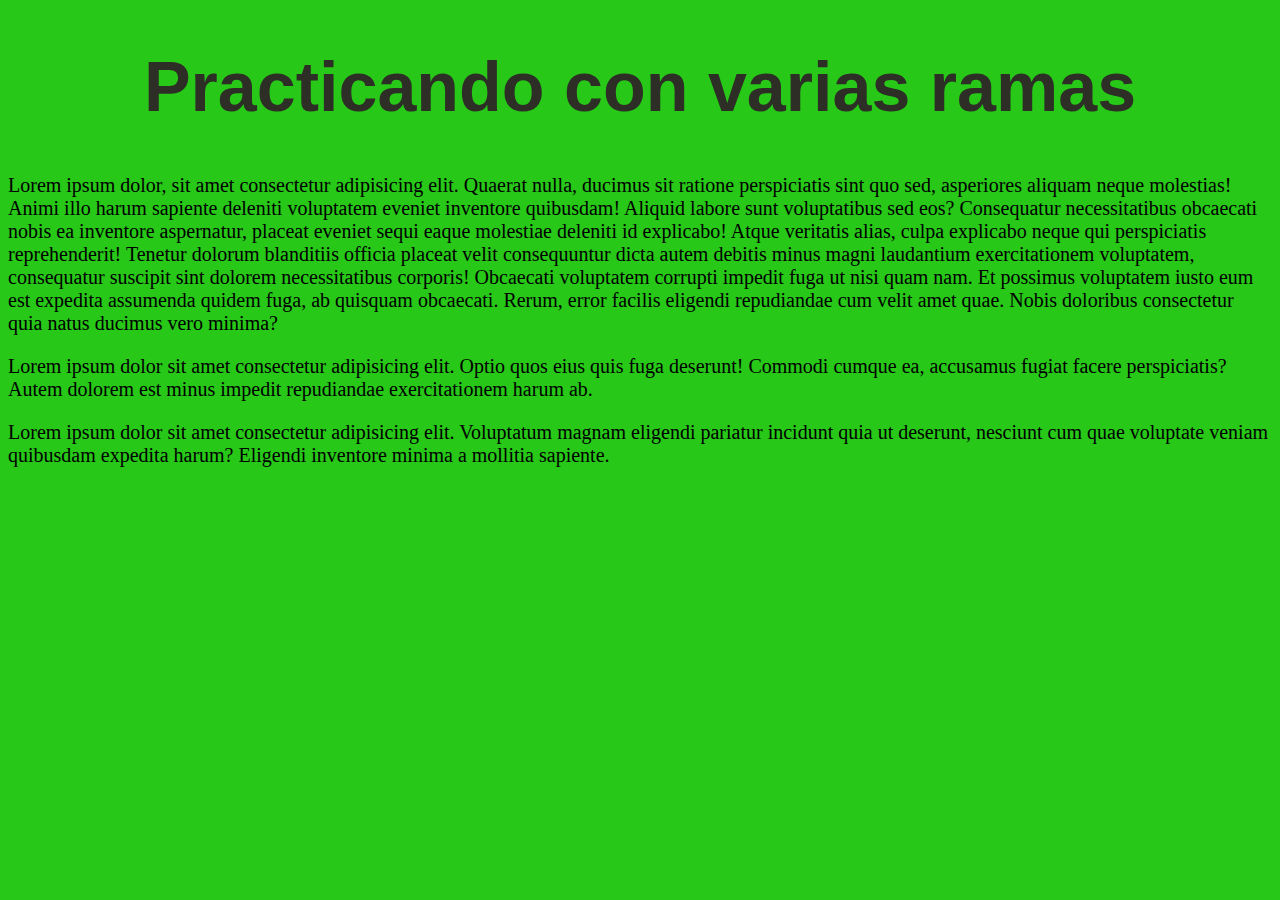
<file: semana10/sesion 50/index.html>
<!DOCTYPE html>
<html lang="en">
  <head>
    <meta charset="UTF-8" />
    <meta name="viewport" content="width=device-width, initial-scale=1.0" />
    <title>Ramas</title>
    <link rel="stylesheet" href="" />
    <link rel="stylesheet" href="./assets/css/styles.css" />
  </head>
  <body>
    <h1>Practicando con varias ramas</h1>
    <p>
      Lorem ipsum dolor, sit amet consectetur adipisicing elit. Quaerat nulla,
      ducimus sit ratione perspiciatis sint quo sed, asperiores aliquam neque
      molestias! Animi illo harum sapiente deleniti voluptatem eveniet inventore
      quibusdam! Aliquid labore sunt voluptatibus sed eos? Consequatur
      necessitatibus obcaecati nobis ea inventore aspernatur, placeat eveniet
      sequi eaque molestiae deleniti id explicabo! Atque veritatis alias, culpa
      explicabo neque qui perspiciatis reprehenderit! Tenetur dolorum blanditiis
      officia placeat velit consequuntur dicta autem debitis minus magni
      laudantium exercitationem voluptatem, consequatur suscipit sint dolorem
      necessitatibus corporis! Obcaecati voluptatem corrupti impedit fuga ut
      nisi quam nam. Et possimus voluptatem iusto eum est expedita assumenda
      quidem fuga, ab quisquam obcaecati. Rerum, error facilis eligendi
      repudiandae cum velit amet quae. Nobis doloribus consectetur quia natus
      ducimus vero minima?
    </p>

    <p>
      Lorem ipsum dolor sit amet consectetur adipisicing elit. Optio quos eius
      quis fuga deserunt! Commodi cumque ea, accusamus fugiat facere
      perspiciatis? Autem dolorem est minus impedit repudiandae exercitationem
      harum ab.
    </p>
    <p>
      Lorem ipsum dolor sit amet consectetur adipisicing elit. Voluptatum magnam
      eligendi pariatur incidunt quia ut deserunt, nesciunt cum quae voluptate
      veniam quibusdam expedita harum? Eligendi inventore minima a mollitia
      sapiente.
    </p>
  </body>
</html>
</file>
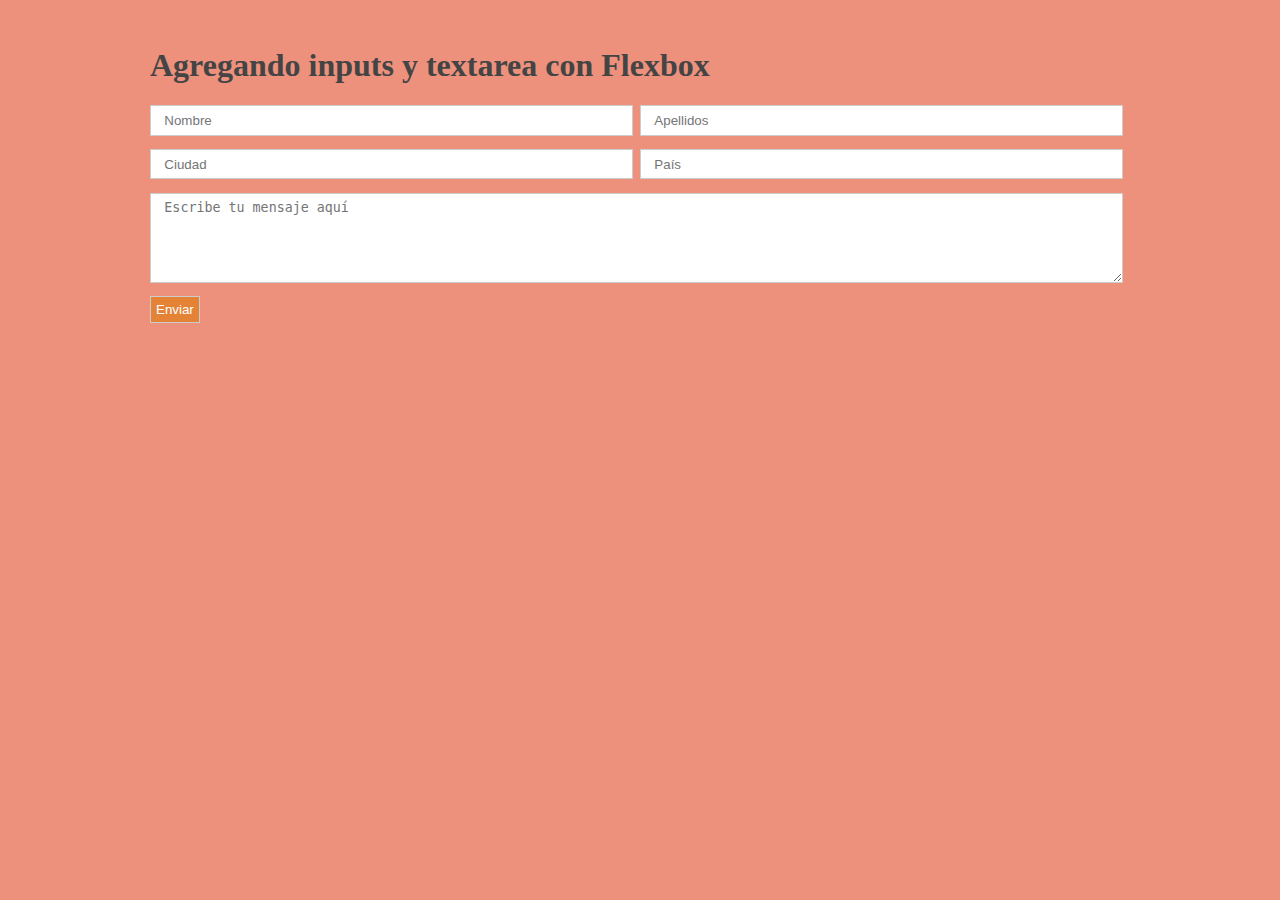
<file: semana8/sesion37/index.html>
<!DOCTYPE html>
<html lang="es">
  <head>
    <meta charset="UTF-8" />
    <meta name="viewport" content="width=device-width, initial-scale=1.0" />
    <title>Simple Responsive Form</title>
    <link rel="stylesheet" href="./assets/css/style.css" />
  </head>
  <body>
    <h1>Agregando inputs y textarea con Flexbox</h1>

    <form>
      <div>
        <input
          type="text"
          class="field"
          placeholder="Nombre"
          name="nombre"
          id="nombre"
        />
        <input
          type="text"
          class="field"
          placeholder="Apellidos"
          name="apellidos"
          id="apellidos"
        />
        <input
          type="text"
          class="field"
          placeholder="Ciudad"
          name="ciudad"
          id="ciudad"
        />
        <input
          type="text"
          class="field"
          placeholder="País"
          name="pais"
          id="pais"
        />
        <textarea
          name="mensaje"
          id="mensaje"
          placeholder="Escribe tu mensaje aquí"
          rows="5"
          cols="20"
        ></textarea>
      </div>
      <input class="button" type="submit" value="Enviar" />
    </form>
  </body>
</html>
</file>
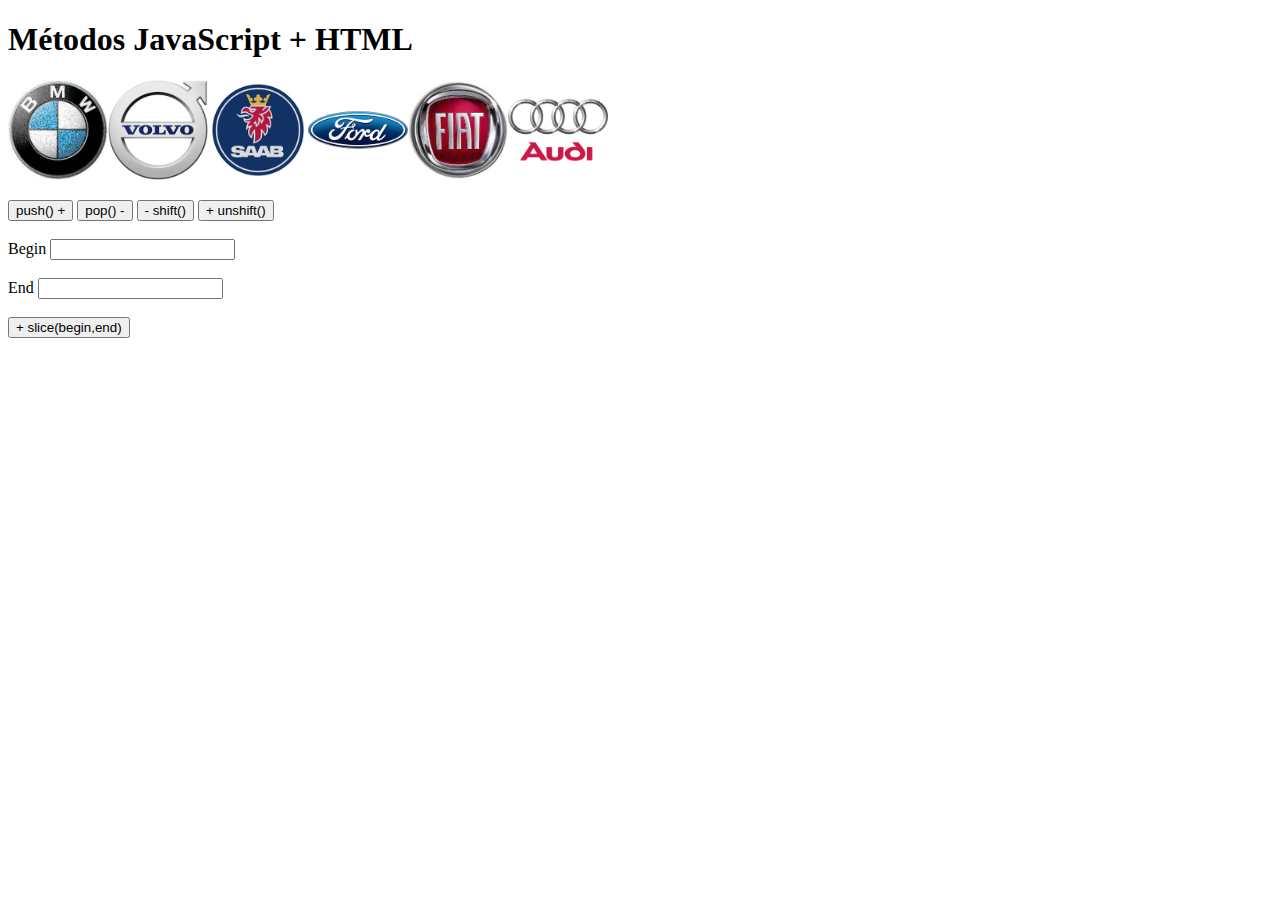
<file: semana9/mini proyecto - plantilla/index.html>
<!DOCTYPE html>
<html lang="es">
  <head>
    <meta charset="UTF-8" />
    <meta http-equiv="X-UA-Compatible" content="IE=edge" />
    <meta name="viewport" content="width=device-width, initial-scale=1.0" />
    <title>Bucles con JS</title>
    <link rel="stylesheet" href="assets/css/estilos.css" />
  </head>

  <body>
    <h1>Métodos JavaScript + HTML</h1>
    <!--recordar que para Javascript una buena practica es utilizar los id en lugar de class-->
    <p id="demo"></p>
    <!--Aca debera construir los botones que invocaran los métodos a utilizar-->
    <button id="btn-push">push() +</button>
    <button id="btn-pop">pop() -</button>
    <button id="btn-shift">- shift()</button>
    <button id="btn-unshift">+ unshift()</button><br /><br />
    <label>Begin</label>
    <input type="text" id="begin" name="begin" /><br /><br />
    <label>End</label>
    <input type="text" id="end" name="end" /><br /><br />
    <button id="btn-slice">+ slice(begin,end)</button><br /><br />
    <script src="assets/js/script.js"></script>
  </body>
</html>
</file>
<file: semana10/sesion 50/assets/css/styles.css>
body {
  color: rgb(45, 46, 37);
  background-color: rgb(39, 200, 24);
  align-items: center;
}
h1 {
  text-align: center;
  font-family: "Trebuchet MS", "Lucida Sans Unicode", "Lucida Grande",
    "Lucida Sans", Arial, sans-serif;
  font-size: 70px;
}
p {
  font-size: 20px;
  color: black;
}
</file>
<file: semana8/sesion37/assets/css/style.css>
body {
  padding: 2%;
  color: #444;
  max-width: 980px;
  margin: 0 auto;
  background-color: #ed917d;
}
div {
  display: flex;
  /*
flex-direction: row;
flex-wrap: wrap;
  */
  flex-flow: row wrap;
}

.field,
textarea {
  margin: 0 0.5em 1em 0;
  padding: 0.5em 1em;
  border: 1px solid #ccc;
}

.field {
  width: 45%;
  /*flex-grow: 1;
  flex-shrink: 0;
  flex-basis: 40%;*/
  flex: 1 0 40%;
}

textarea {
  width: 90%;
  flex: 1 0 90%;
}
.button {
  padding: 5px;
  border: 1px solid #ccc;
  background-color: #e48236;
  color: #fff;
}
</file>
<file: semana9/mini proyecto - plantilla/assets/css/estilos.css>
#demo {
  height: 104px;
}
</file>
